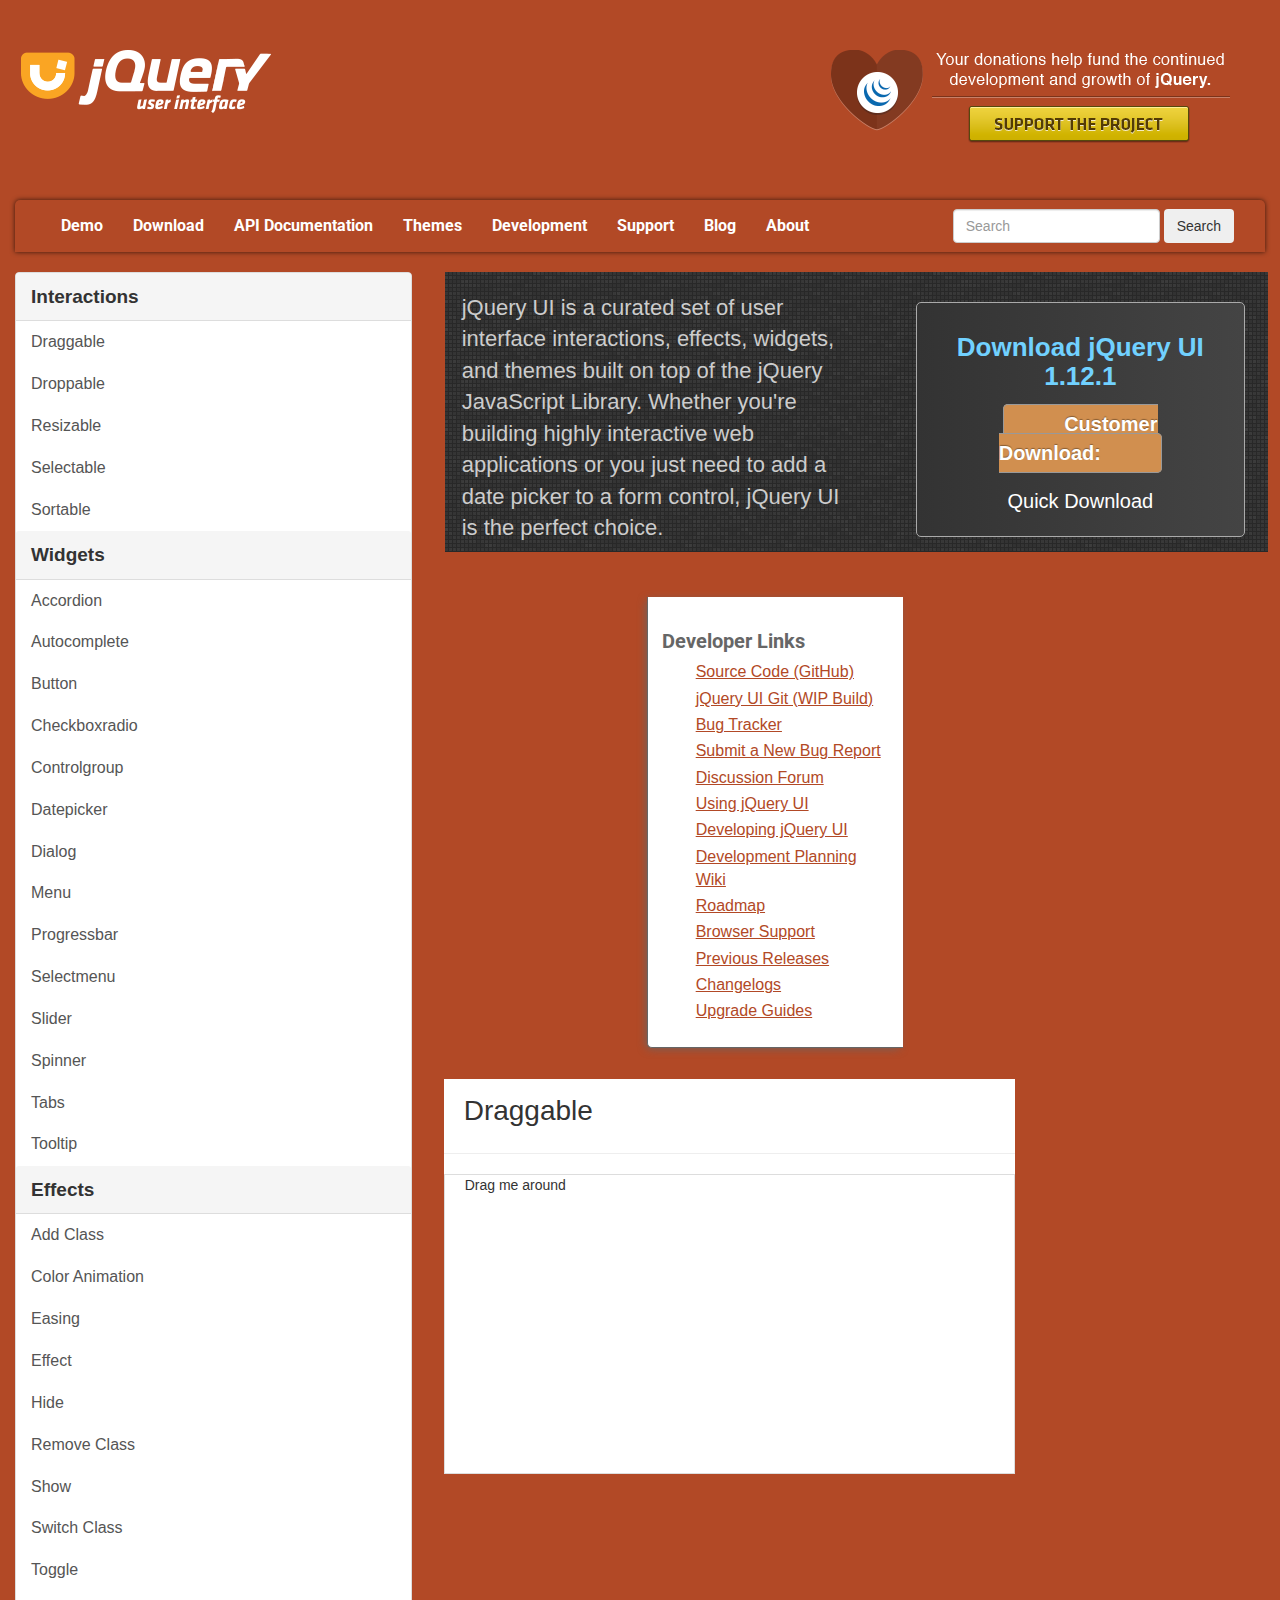
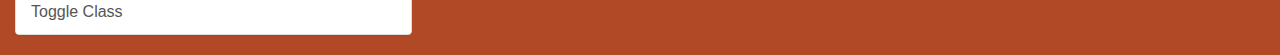
<file: index.html>
<!DOCTYPE html>
<html lang="en">
<head>
    <meta charset="UTF-8">
    <link rel="stylesheet" href="https://maxcdn.bootstrapcdn.com/bootstrap/3.3.7/css/bootstrap.min.css">
    <script src="https://ajax.googleapis.com/ajax/libs/jquery/3.2.1/jquery.min.js"></script>
    <script src="https://maxcdn.bootstrapcdn.com/bootstrap/3.3.7/js/bootstrap.min.js"></script>
    <link rel="stylesheet" href="style.css">
    <link href="https://fonts.googleapis.com/css?family=Roboto&display=swap" rel="stylesheet">
    <title>Jquery UI</title>

</head>
<body>
<div class="container-fluid">
    <header class="row">
        <div class="jquery">
            <img class="logo-left" src="images/jquery.png">
            <img class="logo-right" src="images/jquerylogo.png">
        </div>
        <div class="jquery-right">

        </div>
    </header>
    <nav class="navbar">
        <div class="container-fluid">
            <!-- Brand and toggle get grouped for better mobile display -->
            <div class="navbar-header">
                <button type="button" class="navbar-toggle collapsed" data-toggle="collapse"
                        data-target="#bs-example-navbar-collapse-1" aria-expanded="false">
                    <span class="sr-only">Toggle navigation</span>
                    <span class="icon-bar"></span>
                    <span class="icon-bar"></span>
                    <span class="icon-bar"></span>
                </button>

            </div>

            <!-- Collect the nav links, forms, and other content for toggling -->
            <div class="collapse navbar-collapse" id="bs-example-navbar-collapse-1">
                <ul class="nav navbar-nav">
                    <li><a href="#">Demo</a></li>
                    <li class="active"><a href="#">Download<span class="sr-only">(current)</span></a></li>
                    <li><a href="#">API Documentation</a></li>
                    <li><a href="#">Themes</a></li>
                    <li><a href="#">Development</a></li>
                    <li><a href="#">Support</a></li>
                    <li><a href="#">Blog</a></li>
                    <li><a href="#">About</a></li>

                </ul>
                <form class="form-inline my-2 my-lg-0">
                    <input class="form-control mr-sm-2" type="search" placeholder="Search" aria-label="Search">
                    <button class="btn btn-outline-success my-2 my-sm-0" type="submit">Search</button>
                </form>

            </div>
        </div>
    </nav>
    <div class="row">
        <aside class="col-sm-4">
            <div class="panel panel-default">
                <div class="panel-heading">
                    <strong>Interactions</strong>
                </div>
                <div class="list-group">
                    <a href="#" class="list-group-item">Draggable</a>
                    <a href="#" class="list-group-item">Droppable</a>
                    <a href="#" class="list-group-item">Resizable</a>
                    <a href="#" class="list-group-item">Selectable</a>
                    <a href="#" class="list-group-item">Sortable</a>
                </div>

                <div class="panel-heading">
                    <strong>Widgets</strong>
                </div>
                <div class="list-group">
                    <a href="#" class="list-group-item">Accordion</a>
                    <a href="#" class="list-group-item">Autocomplete</a>
                    <a href="#" class="list-group-item">Button</a>
                    <a href="#" class="list-group-item">Checkboxradio</a>
                    <a href="#" class="list-group-item">Controlgroup</a>
                    <a href="#" class="list-group-item">Datepicker</a>
                    <a href="#" class="list-group-item">Dialog</a>
                    <a href="#" class="list-group-item">Menu</a>
                    <a href="#" class="list-group-item">Progressbar</a>
                    <a href="#" class="list-group-item">Selectmenu</a>
                    <a href="#" class="list-group-item">Slider</a>
                    <a href="#" class="list-group-item">Spinner</a>
                    <a href="#" class="list-group-item">Tabs</a>
                    <a href="#" class="list-group-item">Tooltip</a>
                </div>

                <div class="panel-heading">
                    <strong>Effects</strong>
                </div>
                <div class="list-group">
                    <a href="#" class="list-group-item">Add Class</a>
                    <a href="#" class="list-group-item">Color Animation</a>
                    <a href="#" class="list-group-item">Easing</a>
                    <a href="#" class="list-group-item">Effect</a>
                    <a href="#" class="list-group-item">Hide</a>
                    <a href="#" class="list-group-item">Remove Class</a>
                    <a href="#" class="list-group-item">Show</a>
                    <a href="#" class="list-group-item">Switch Class</a>
                    <a href="#" class="list-group-item">Toggle</a>
                    <a href="#" class="list-group-item">Toggle Class</a>
                </div>
            </div>
        </aside>
        <article class="col-sm-8">
            <div class="banner">
                <p class="intro">jQuery UI is a curated set of user interface interactions,
                    effects, widgets, and themes built on top of the jQuery JavaScript Library.
                    Whether you're building highly interactive web applications or you just
                    need to add a date picker to a form control, jQuery UI is the perfect
                    choice.</p>

                <div class="download-box">
                    <h2>Download jQuery UI 1.12.1</h2>
                    <a href="#" class="button">Customer Download: </a>
                    <p>Quick Download</p>
                </div>
            </div>
            <div class="row">
                <div class="dev_link">
                    <h3>Developer Links</h3>
                    <ul>
                        <li><a href="https://github.com/jquery/jquery-ui">Source Code (GitHub)</a></li>
                        <li><a href="http://code.jquery.com/ui/jquery-ui-git.js">jQuery UI Git (WIP Build)</a></li>
                        <li><a href="https://bugs.jqueryui.com/">Bug Tracker</a></li>
                        <li><a href="https://bugs.jqueryui.com/newticket">Submit a New Bug Report</a></li>
                        <li><a href="https://forum.jquery.com/">Discussion Forum</a></li>
                        <li><a href="#">Using jQuery UI</a></li>
                        <li><a href="#">Developing jQuery UI</a></li>
                        <li><a href="#">Development Planning Wiki</a></li>
                        <li><a href="#">Roadmap</a></li>
                        <li><a href="#">Browser Support</a></li>
                        <li><a href="#">Previous Releases</a></li>
                        <li><a href="#">Changelogs</a></li>
                        <li><a href="#">Upgrade Guides</a></li>
                    </ul>
                </div>
                <div class="content">
                    <h2 class="title">Draggable</h2>
                    <hr>
                    <div class="demo">

                        <p>Drag me around</p>
                    </div>
                </div>

            </div>

        </article>

    </div>
</div>

</body>
</html>
</file>
<file: style.css>
body {
    background-color: #b24926;
}

.navbar {
    background-color: #b24926;
    border-radius: 5px 5px 0 0;
    box-shadow: 0 0 5px rgba(1, 1, 1, 0.7);
}

.navbar-nav li a {
    font-family: 'Roboto', sans-serif;
    color: #ffff;
    font-weight: 700;
    font-size: 16px;
}

.form-inline {
    display: inline-block;
    float: right;
    padding-top: 8px;
}

.jquery img {
    padding: 50px 50px 50px 20px;
}

.list-group-item {
    border: none !important;
    font-size: 16px;
    font-weight: 400;
}

.panel-heading strong {
    font-size: 19px;
}

.logo-right {
    float: right !important;
}

.intro {
    padding: 0;
    float: left;
    width: 50%;
    color: #ccc;
    font-size: 22px;
    padding-left: 20px;
    padding-top: 20px;
}

.banner {
    position: relative;
}

.banner:before {
    content: " ";
    background-image: url("images/dark-grey-tile.png");
    margin: -20px -25px 15px;
    position: absolute;
    padding: 20px;
    width: 100%;
    height: 280px;
    z-index: -1;
    right: 22px;
    margin-top: 0;
}

.download-box {
    border: 1px solid #aaa;
    background: #333;
    background: -webkit-linear-gradient(left, #333 0%, #444 100%);
    background: linear-gradient(to right, #333 0%, #444 100%);
    float: right;
    width: 40%;
    text-align: center;
    font-size: 20px;
    padding: 10px;
    border-radius: 5px;
    margin: 30px 20px 30px 0;
}

.download-box h2 {
    font-weight: 700;
    font-size: 26px;
    color: #71d1ff !important;
    font-size: 26px;
    margin-bottom: 20px;

}

a.button {
    border-radius: 5px;
    border: 1px solid #999;
    background-color: #d18f4f;
    padding: 8px 60px;
    text-decoration: none;
    color: #ffff !important;
    font-weight: 600;
    text-shadow: 0 -1px 1px rgba(0, 0, 0, 0.35)
}

.download-box p {
    color: #ffff;
    padding-top: 20px;
}

.dev_link {
    float: right;
    width: 30%;
    padding: 1em;
    border: 1px solid #666;
    border-width: 0 0 1px 1px;
    border-radius: 0 0 0 5px;
    box-shadow: -2px 2px 10px -2px #666;
    z-index: 3;
    background-color: #fff;
    margin-right: 13px;
    margin-top: 44px;
}

.dev_link h3 {
    font-size: 20px;
    line-height: 20px;
    color: #666;
    font-family: 'Roboto', sans-serif;
    font-weight: 700;

}

.dev_link ul {
    list-style: none;
    padding-left: 20px !important;
}

.dev_link li {
    padding: 0;
    margin: .25em 0 .25em 1em;
    background-image: none;
}

.dev_link li a {
    text-decoration: underline;
    color: #b24926 !important;
    font-size: 16px;
}

.dev_link h2 {
    font-size: 24px;
    line-height: 24px;
    color: #333;
    margin-bottom: 10px;
}

.title {
    line-height: 24px;
    color: #333333;
    margin-bottom: 10px;
    display: inline-flex;
    font-size: 28px;
    padding-left: 20px;
}

.content {
    display: inline-block;
    background-color: #fff;
    width: 67%;
    float: left;
    margin-top: 31px;
    margin-left: 17px;
}
hr{
    background-image: url("images/gauze.png");
}
.demo{
    width: 100%;
    height: 300px;
    padding: 0 20px;
    border: 1px solid #dddddd;
}
</file>
